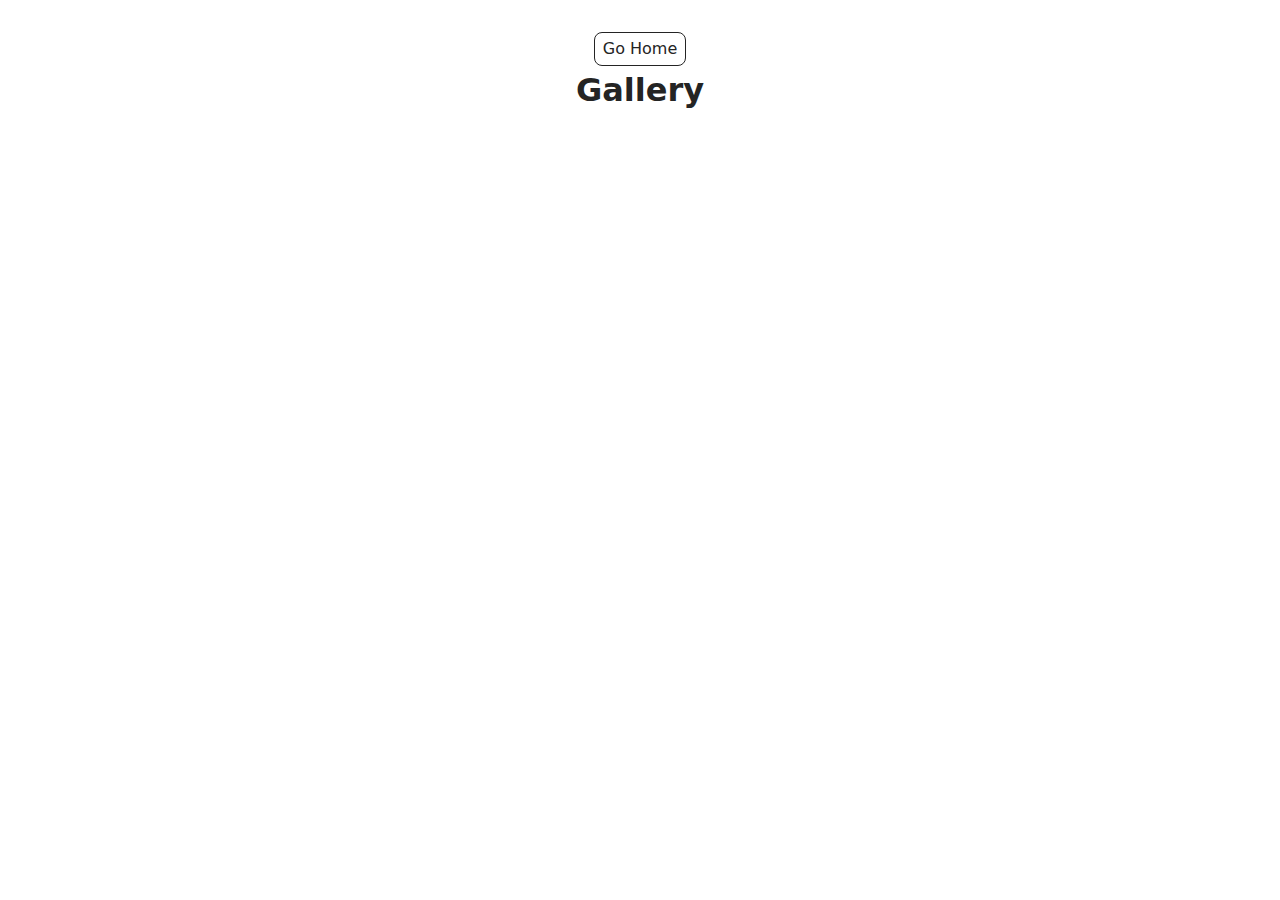
<file: src/1-gallery.html>
<!doctype html>
<html lang="en">
  <head>
    <meta charset="UTF-8" />
    <meta name="viewport" content="width=device-width, initial-scale=1.0" />
    <title>Document</title>
    
    <link rel="stylesheet" href="./css/styles.css" />
  </head>
  <body>
    <main>
      <div class="container">
        <a href="./index.html" class="back-link">Go Home</a>
        <h1 class="main-title">Gallery</h1>
      </div>
      <section class="">
        <ul class="gallery-list gallery">
          
        </ul>
      </section>
    </main>

    <script type="module" src="./js/1-gallery.js"></script>
  </body>
</html>
</file>
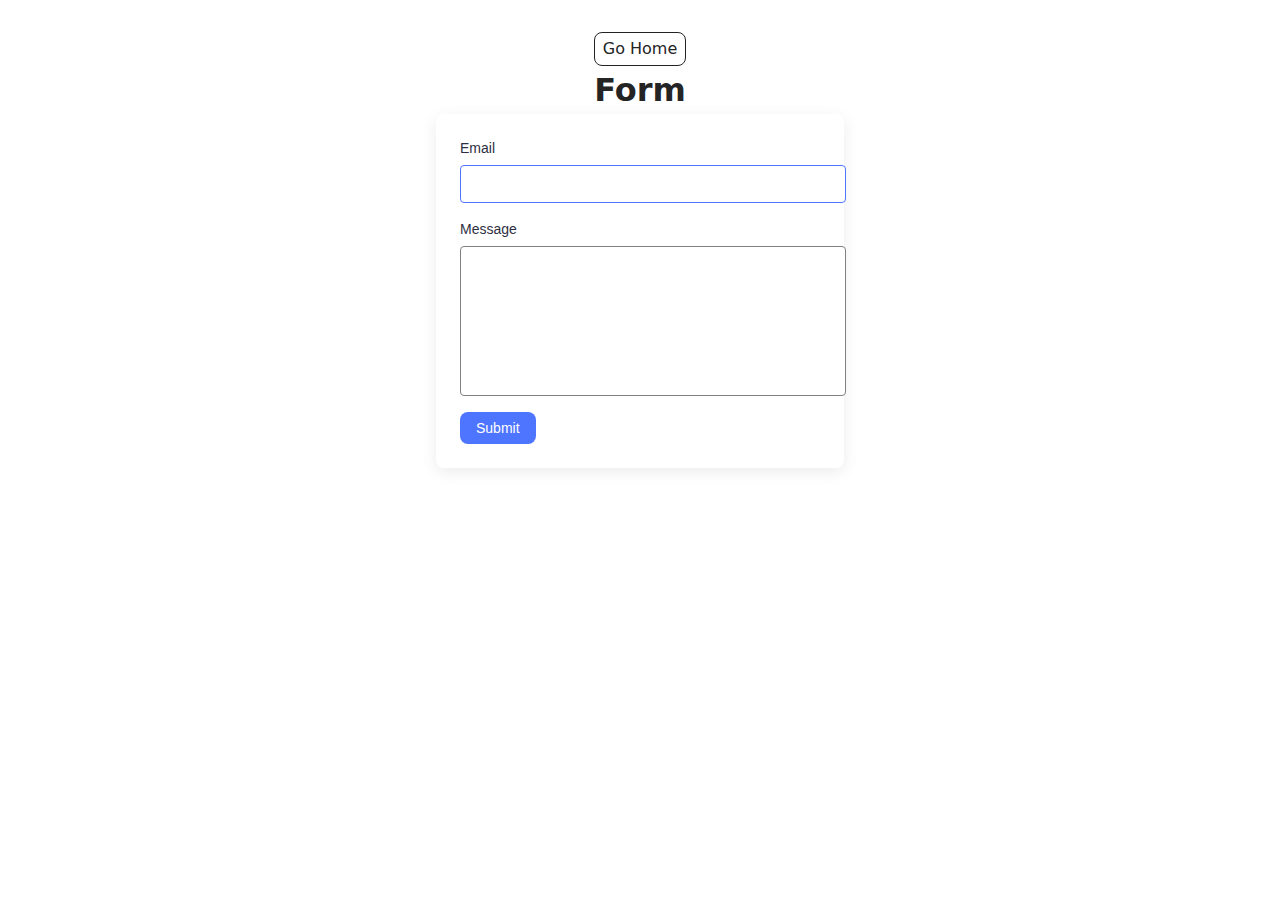
<file: src/2-form.html>
<!doctype html>
<html lang="en">
  <head>
    <meta charset="UTF-8" />
    <meta name="viewport" content="width=device-width, initial-scale=1.0" />
    <title>Document</title>
    <link rel="stylesheet" href="./css/styles.css" />
  </head>
  <body>
    <main>
      <div class="container">
        <a href="./index.html" class="back-link">Go Home</a>
        <h1 class="main-title">Form</h1>
      </div>
      <section class="form-section container">
        <form class="feedback-form" autocomplete="off">
          <label>
            Email
            <input type="email" name="email" autofocus />
          </label>
          <label>
            Message
            <textarea name="message" rows="8"></textarea>
          </label>
          <button type="submit">Submit</button>
        </form>
      </section>
    </main>
    <script type="module" src="./js/2-form.js"></script>
  </body>
</html>
</file>
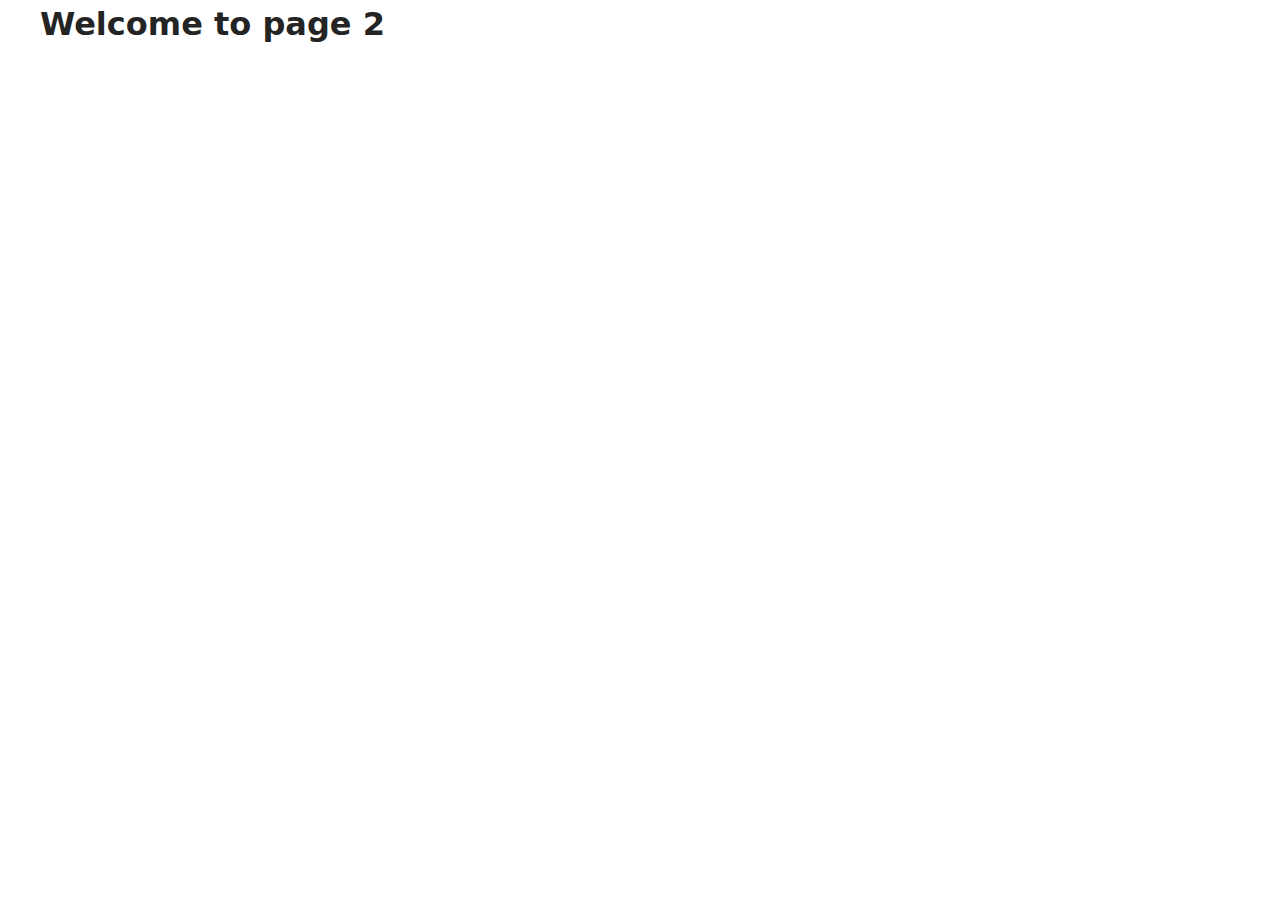
<file: src/page-2.html>
<!DOCTYPE html>
<html lang="en">
  <head>
    <meta charset="UTF-8" />
    <meta http-equiv="X-UA-Compatible" content="IE=edge" />
    <meta name="viewport" content="width=device-width, initial-scale=1.0" />
    <title>Page 2</title>
    <link rel="stylesheet" href="./css/styles.css" />
  </head>
  <body>
    <load
      src="./partials/header.html"
      icon-path="./img/sprite.svg#logo"
      highlight-act="active"
    />

    <main>
      <div class="container">
        <h1 class="main-title">
          <span class="main-title-gradient">Welcome</span> to page 2
        </h1>
        <load src="./partials/back-link.html" />
      </div>
    </main>

    <load src="./partials/footer.html" />
  </body>
</html>
</file>
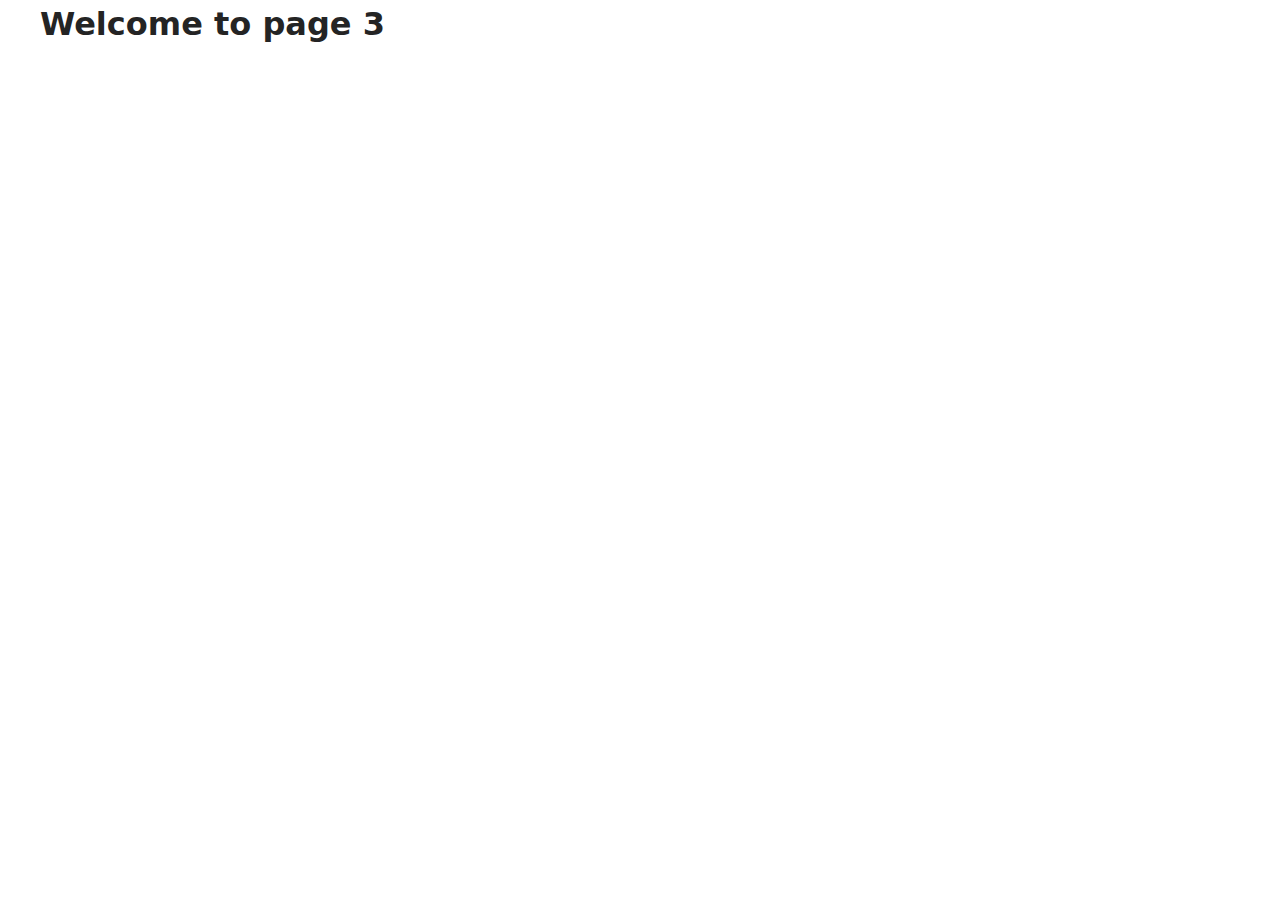
<file: src/page-3.html>
<!DOCTYPE html>
<html lang="en">
  <head>
    <meta charset="UTF-8" />
    <meta http-equiv="X-UA-Compatible" content="IE=edge" />
    <meta name="viewport" content="width=device-width, initial-scale=1.0" />
    <title>Page 3</title>
    <link rel="stylesheet" href="./css/styles.css" />
  </head>
  <body>
    <load
      src="./partials/header.html"
      icon-path="./img/sprite.svg#logo"
      highlight-curr="active"
    />

    <main>
      <div class="container">
        <h1 class="main-title">
          <span class="main-title-gradient">Welcome</span> to page 3
        </h1>
        <load src="./partials/back-link.html" />
      </div>
    </main>

    <load src="./partials/footer.html" />
  </body>
</html>
</file>
<file: src/css/styles.css>
/**
  |============================
  | include css partials with
  | default @import url()
  |============================
*/
/* Common styles */
@import url('./reset.css');
@import url('./base.css');
@import url('./container.css');
@import url('./animations.css');

/* Sections style */
@import url('./header.css');
@import url('./badges.css');
@import url('./back-link.css');
@import url('./gallery.css');
@import url('./form.css');
</file>
